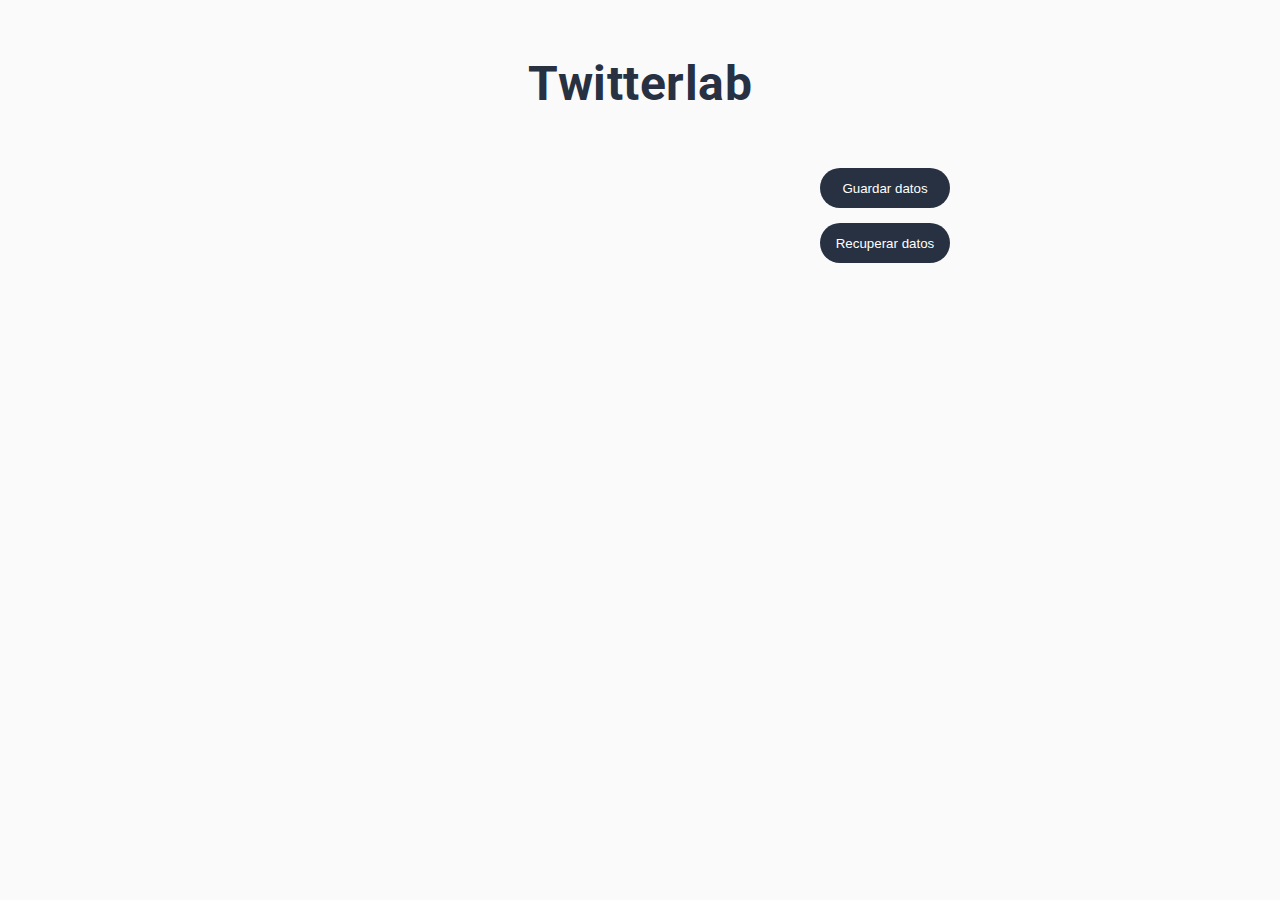
<file: docs/index.html>
<!DOCTYPE html>
<html lang="en">
  <head>
    <meta charset="UTF-8" />
    <meta http-equiv="X-UA-Compatible" content="IE=edge" />
    <meta name="viewport" content="width=device-width, initial-scale=1.0" />
    <link rel="icon" type="image/png" sizes="32x32" href="/favicon-32x32.png" />
    <link rel="preconnect" href="https://fonts.googleapis.com" />
    <link rel="preconnect" href="https://fonts.gstatic.com" crossorigin />
    <link
      href="https://fonts.googleapis.com/css2?family=Roboto:wght@400;700&display=swap"
      rel="stylesheet"
    />
    <link rel="stylesheet" href="./assets/css/main.css" />


    <title>Evaluación final bis</title>
  </head>
  <body class="container">
    <header>
      <h1 class="title">Twitterlab</h1>
    </header>

    <main>
      <div class="button__container">
        <button class="button js_save" type="button">Guardar datos</button>
        <button class="button js_recover" type="button">Recuperar datos</button>
      </div>

      <ul class="cards js_list">
        <li></li>
      </ul>

    </main>
    <footer></footer>

    <script src="./assets/js/main.js"></script>
  </body>
</html>
</file>
<file: docs/assets/css/main.css>
*{margin:0;padding:0;box-sizing:border-box}.container{display:flex;flex-direction:column;line-height:1.5;align-items:center;justify-content:center;background-color:#fafafa;font-family:"Roboto",sans-serif}.title{display:flex;justify-content:space-evenly;margin-bottom:3rem;margin-top:3rem;font-weight:700;font-size:3rem;color:#273142;letter-spacing:0.5px}.button__container{display:flex;flex-direction:column;align-items:flex-end}.button{width:130px;height:40px;border:none;background-color:#273142;color:white;border-radius:25px;margin-bottom:15px;margin-right:10px;border:none;cursor:pointer}.button:hover{background-color:#556270}.cards{display:flex;flex-direction:column;justify-content:center;list-style:none;width:50vw}.card{background-color:fff;margin:10px 0 10px 15px;box-shadow:0 0 0 1px rgba(0,0,0,0.05),0 20px 50px 0 rgba(0,0,0,0.1);border-radius:15px;padding:1.25rem;color:#565656;cursor:pointer}.card__img{border-radius:10px;width:150px;text-align:center;margin:auto;display:block}.card__title{margin-top:1.5rem;margin-bottom:0.8rem;font-weight:700;font-size:1.4rem;line-height:1.2;text-align:center;border-bottom:2px solid #f99d9a}.card__sub{text-align:center;margin-top:5px}.card_selected{background-color:#fcd0cf}
</file>
